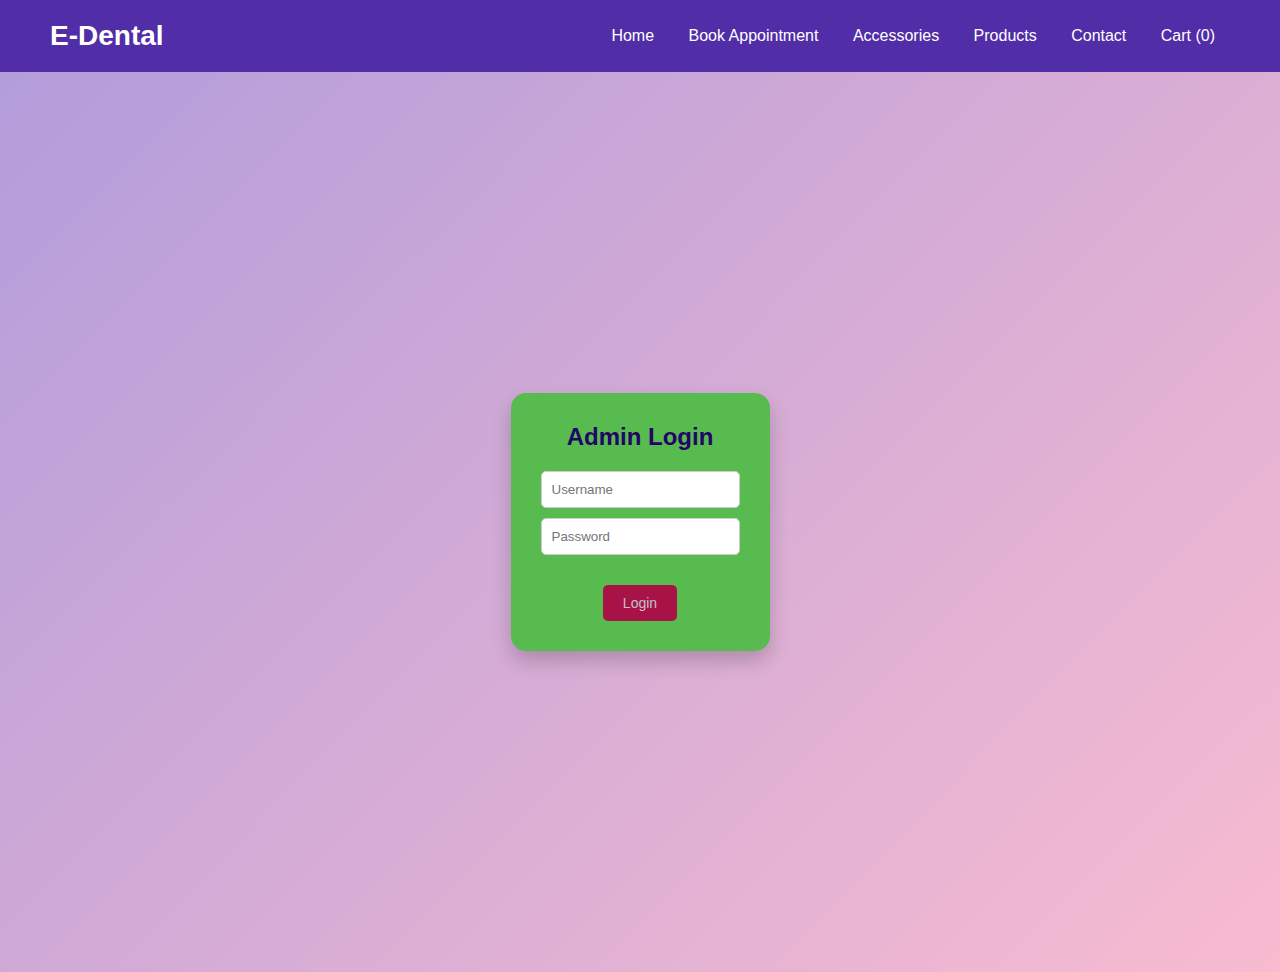
<file: admin-appointments.html>
<!DOCTYPE html>
<html lang="en">
<head>
    <meta charset="UTF-8">
    <meta name="viewport" content="width=device-width, initial-scale=1.0">
    <title>Admin - Manage Appointments</title>
    <link rel="stylesheet" href="style.css">
</head>
<body>
    <header class="header">
          <div class="logo">E-Dental Admin Panel</div>
          <nav class="navbar">
              <a href="admin.html">Admin</a>
            <a href="admin-orders.html">Orders</a>
            <a href="admin-appointments.html">Appointments</a>
            <button onclick="logoutAdmin()" class="logout-btn">Logout</button>
          </nav>
        
      
    </header>

    <section class="appointment-container">
      <h1 class="section-title">Admin - Appointment Management</h1><br>
        <h2 class="section-title">Pending Appointments</h2>
        <div class="table-wrapper">
            <table class="appointment-table">
                <thead>
                    <tr>
                        <th>Patient Name</th>
                        <th>Email</th>
                        <th>Phone</th>
                        <th>Date</th>
                        <th>Reason</th>
                        <th>Status</th>
                        <th>Action</th>
                    </tr>
                </thead>
                <tbody id="appointmentList"></tbody>
            </table>
        </div>
    </section>

    <script src="admin.js"></script>
    <script src="script.js"></script>
</body>
</html>
</file>
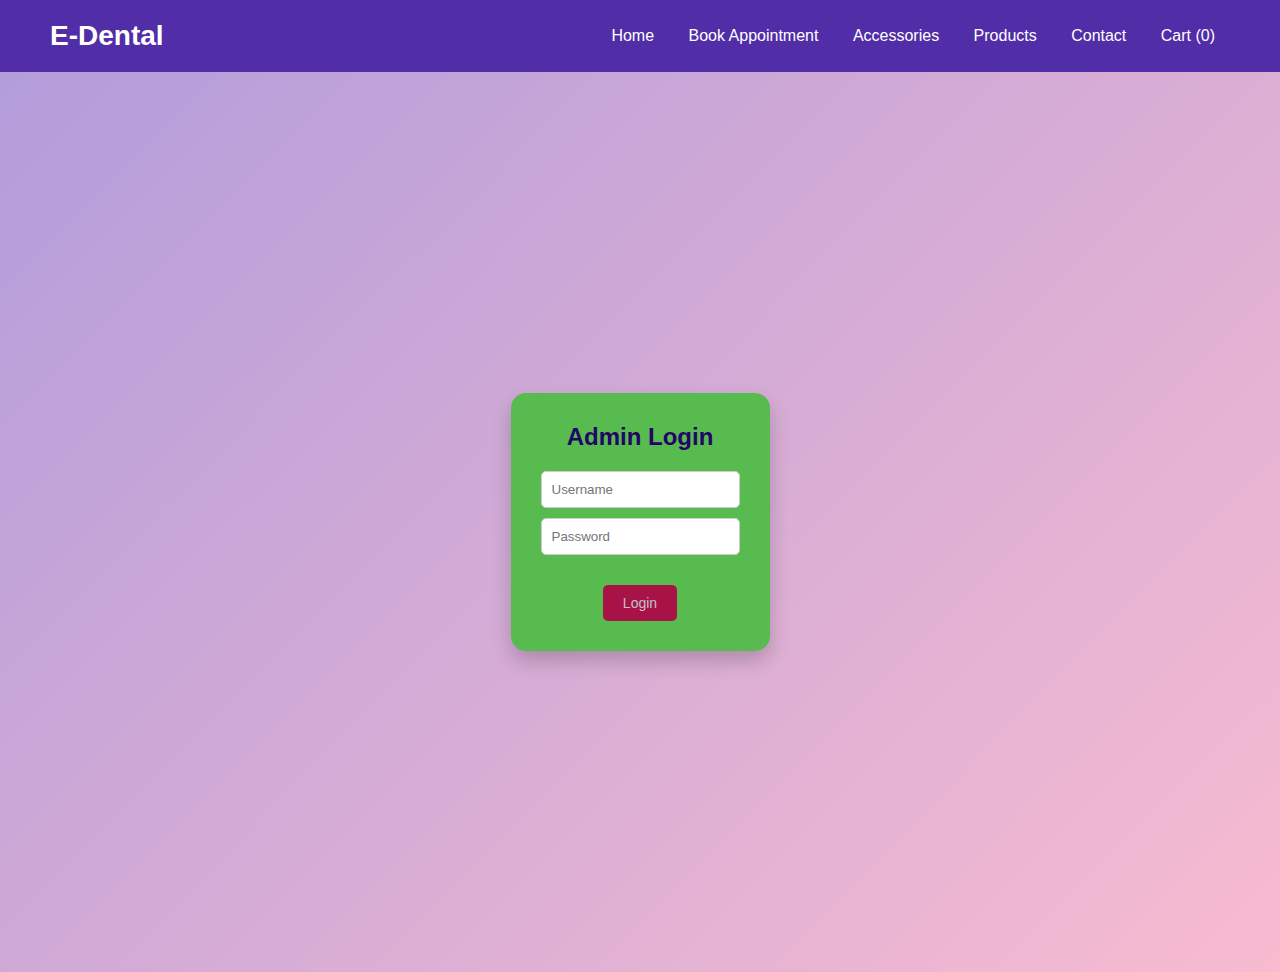
<file: admin-orders.html>
<!DOCTYPE html>
<html lang="en">
<head>
  <meta charset="UTF-8" />
  <meta name="viewport" content="width=device-width, initial-scale=1.0" />
  <title>E-Dental | Admin Orders</title>
  <link rel="stylesheet" href="style.css" />
</head>
<body onload="checkAdminSession(); loadOrders();">

  <!-- Loader -->
  <div id="loader"><div class="spinner"></div></div>

  <!-- Header -->
  <header class="header">
    <div class="logo">Admin Orders</div>
    <nav class="navbar">
      <a href="admin.html">Admin</a>
      <a href="product.html">Product</a>
      <a href="admin-appointments.html">Appointments</a>
      <button onclick="logoutAdmin()" class="logout-btn">Logout</button>
    </nav>
  </header>

  <!-- Orders Section -->
  <section class="admin-dashboard">
    <h1>Customer Orders</h1>
    <table class="admin-table" id="orderTable">
      <thead>
        <tr>
          <th>Order #</th>
          <th>Products</th>
          <th>Total</th>
          <th>Status</th>
          <th>Action</th>
        </tr>
      </thead>
      <tbody>
        <!-- Orders will appear dynamically -->
      </tbody>
    </table>
  </section>

  <footer class="footer">
    <p>&copy; 2025 E-Dental Admin Panel.</p>
  </footer>

  <script src="script.js"></script>
</body>
</html>
</file>
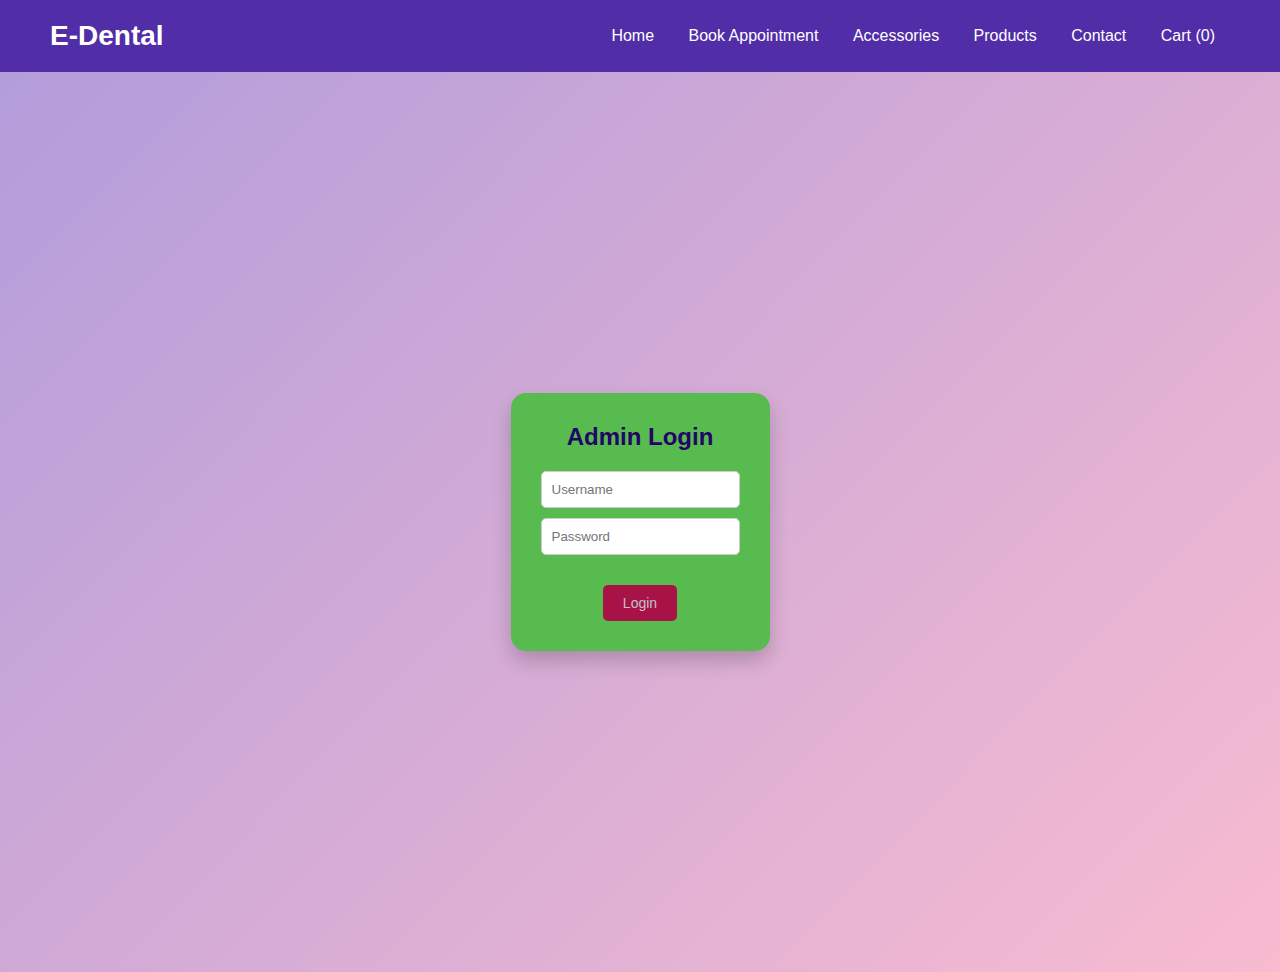
<file: admin.html>
<!DOCTYPE html>
<html lang="en">
<head>
    <meta charset="UTF-8">
    <meta name="viewport" content="width=device-width, initial-scale=1.0">
    <title>Admin Dashboard</title>
    <link rel="stylesheet" href="style.css">
</head>
<body>

    
       
  <header class="header">
    <div class="logo">Admin Dashboard</div>
    <nav class="navbar">
        <a href="admin.html">Admin</a>
      <a href="product.html">Products</a>
      <a href="admin-orders.html">Orders</a>
      <a href="admin-appointments.html">Appointments</a>
      <button onclick="logoutAdmin()" class="logout-btn">Logout</button>
    </nav>
  </header>
  <div class="admin-container">
        <div class="admin-cards">
            <h2 class="admin-text">For Manage Products</h2><br>
            <div class="admin-card">
                <a href="product.html" class="admin-link">
                    <h3>Manage Products</h3> </a>
                    <p>Add, edit, or delete products.</p>
               
            </div><br>

            <h2 class="admin-text">For Check Appointments</h2><br>
            <div class="admin-card">
                <a href="admin-appointments.html" class="admin-link">
                    <h3>Manage Appointments</h3></a>
                    <p>View and manage patient appointments.</p>
                
            </div><br>

            <h2 class="admin-text">For Check Orders</h2><br>
            <div class="admin-card">
                <a href="admin-orders.html" class="admin-link">
                    <h3>Manage Orders</h3>  </a>
                    <p>View and update orders.</p>
              
            </div><br><br>
        </div>

        <button id="logoutBtn">Logout</button>
    </div>

    <script src="script.js"></script>

</body>
</html>
</file>
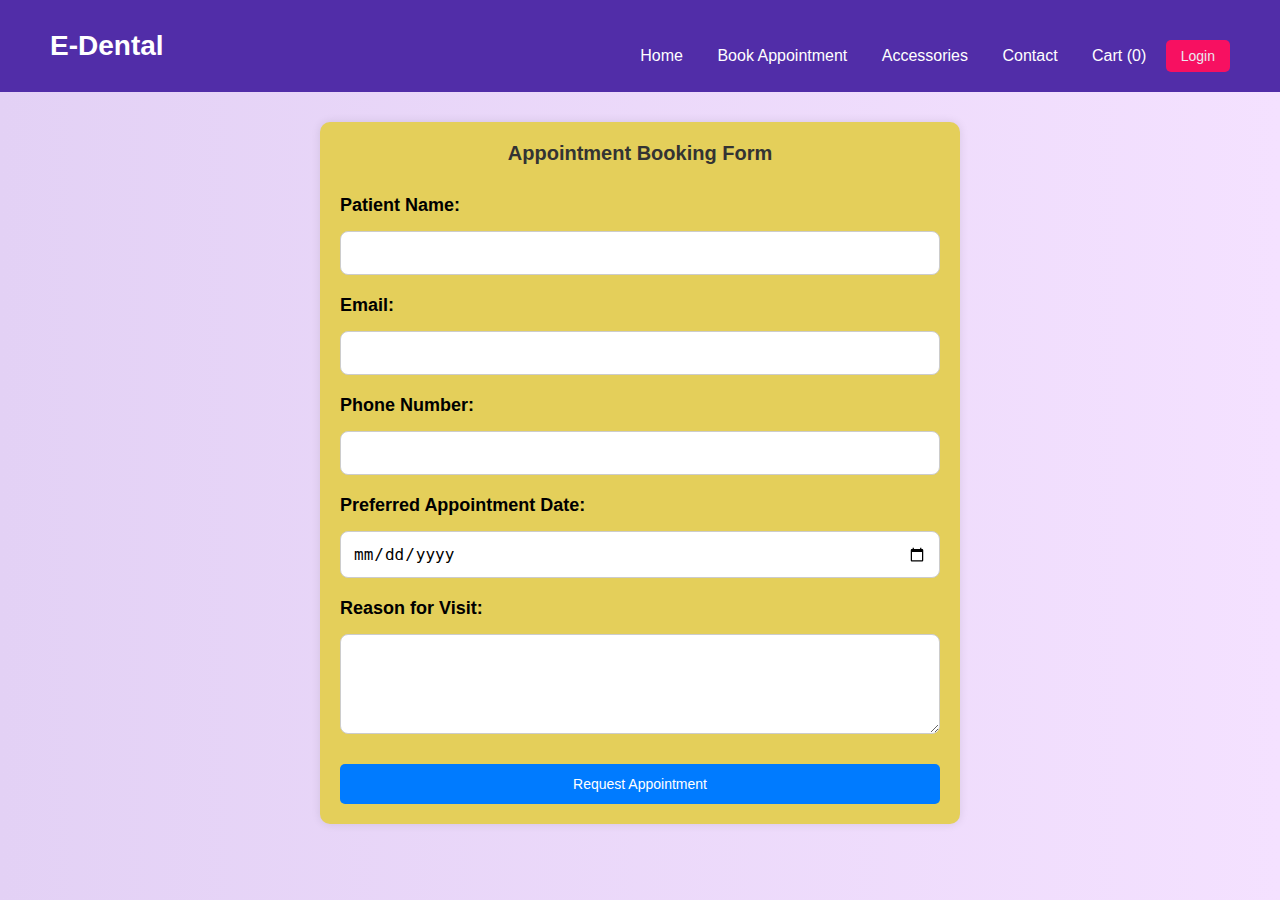
<file: appointment.html>
<!DOCTYPE html>
<html lang="en">
<head>
    <meta charset="UTF-8">
    <meta name="viewport" content="width=device-width, initial-scale=1.0">
    <title>Book an Appointment</title>
    <link rel="stylesheet" href="style.css">
</head>
<body>
  <header class="header">
    <div class="logo">E-Dental</div>
    <nav class="navbar">
      <a href="index.html" class="nav-link">Home</a>
      <a href="appointment.html" class="nav-link">Book Appointment</a>
      <a href="shop.html" class="nav-link">Accessories</a>
      <a href="contact.html" class="nav-link">Contact</a>
      <a href="cart.html" class="nav-link">Cart (<span id="cart-count">0</span>)</a>
      <button class="login-btn" onclick="window.location.href='login.html'">Login</button>
    </nav>
  </header>

    <section class="appointment-form-container">
        <h2 class="form-title">Appointment Booking Form</h2>
        <form id="appointmentForm" class="appointment-form">
            <label for="name" class="form-label">Patient Name:</label>
            <input type="text" id="name" class="form-input" required>

            <label for="email" class="form-label">Email:</label>
            <input type="email" id="email" class="form-input" required>

            <label for="phone" class="form-label">Phone Number:</label>
            <input type="text" id="phone" class="form-input" required>

            <label for="date" class="form-label">Preferred Appointment Date:</label>
            <input type="date" id="date" class="form-input" required>

            <label for="reason" class="form-label">Reason for Visit:</label>
            <textarea id="reason" class="form-textarea" required></textarea>

            <button type="submit" class="submit-btn">Request Appointment</button>
        </form>
    </section>

    <script src="admin.js"></script>
</body>
</html>
</file>
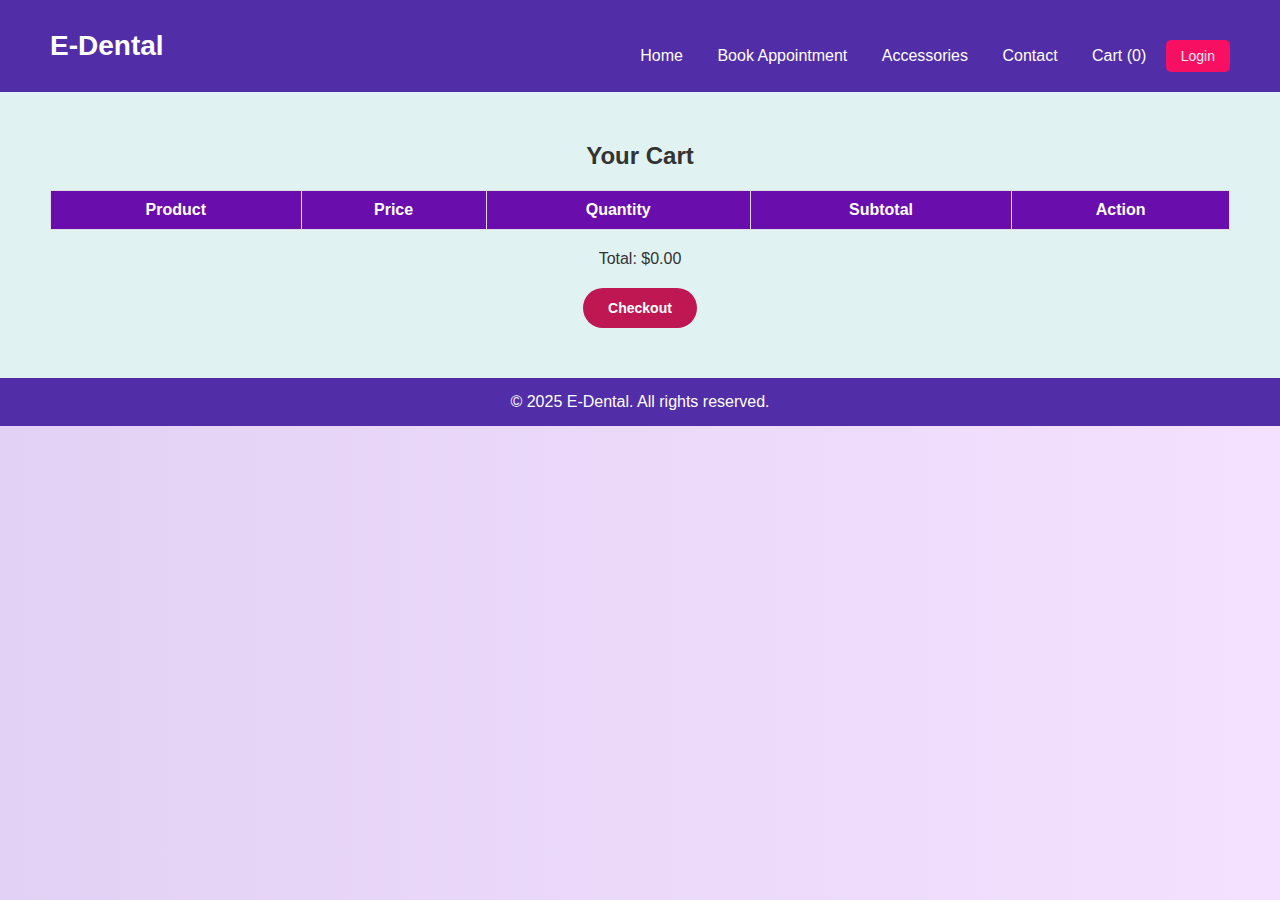
<file: cart.html>
<!DOCTYPE html>
<html lang="en">
<head>
  <meta charset="UTF-8" />
  <meta name="viewport" content="width=device-width, initial-scale=1.0" />
  <title>E-Dental | Cart</title>
  <link rel="stylesheet" href="style.css" />
</head>
<body onload="loadCart();">

  <!-- Loader -->
  <div id="loader"><div class="spinner"></div></div>

  <!-- Header -->
  <header class="header">
    <div class="logo">E-Dental</div>
    <nav class="navbar">
      <a href="index.html">Home</a>
      <a href="appointment.html">Book Appointment</a>
      <a href="shop.html">Accessories</a>
      <a href="contact.html">Contact</a>
      <a href="cart.html">Cart (<span id="cart-count">0</span>)</a>
      <button class="login-btn" onclick="window.location.href='login.html'">Login</button>
    </nav>
  </header>

  <!-- Cart Section -->
  <section class="cart-section">
    <h2>Your Cart</h2>
    <table id="cart-table">
      <thead>
        <tr>
          <th>Product</th>
          <th>Price</th>
          <th>Quantity</th>
          <th>Subtotal</th>
          <th>Action</th>
        </tr>
      </thead>
      <tbody>
        <!-- Cart items dynamically loaded -->
      </tbody>
    </table>

    <div class="cart-summary">
      <p id="cart-total">Total: Rs. 0.00</p>
      <button onclick="checkout()" class="btn">Checkout</button>
    </div>
  </section>

  <footer class="footer">
    <p>&copy; 2025 E-Dental. All rights reserved.</p>
  </footer>

  <script src="script.js"></script>
</body>
</html>
</file>
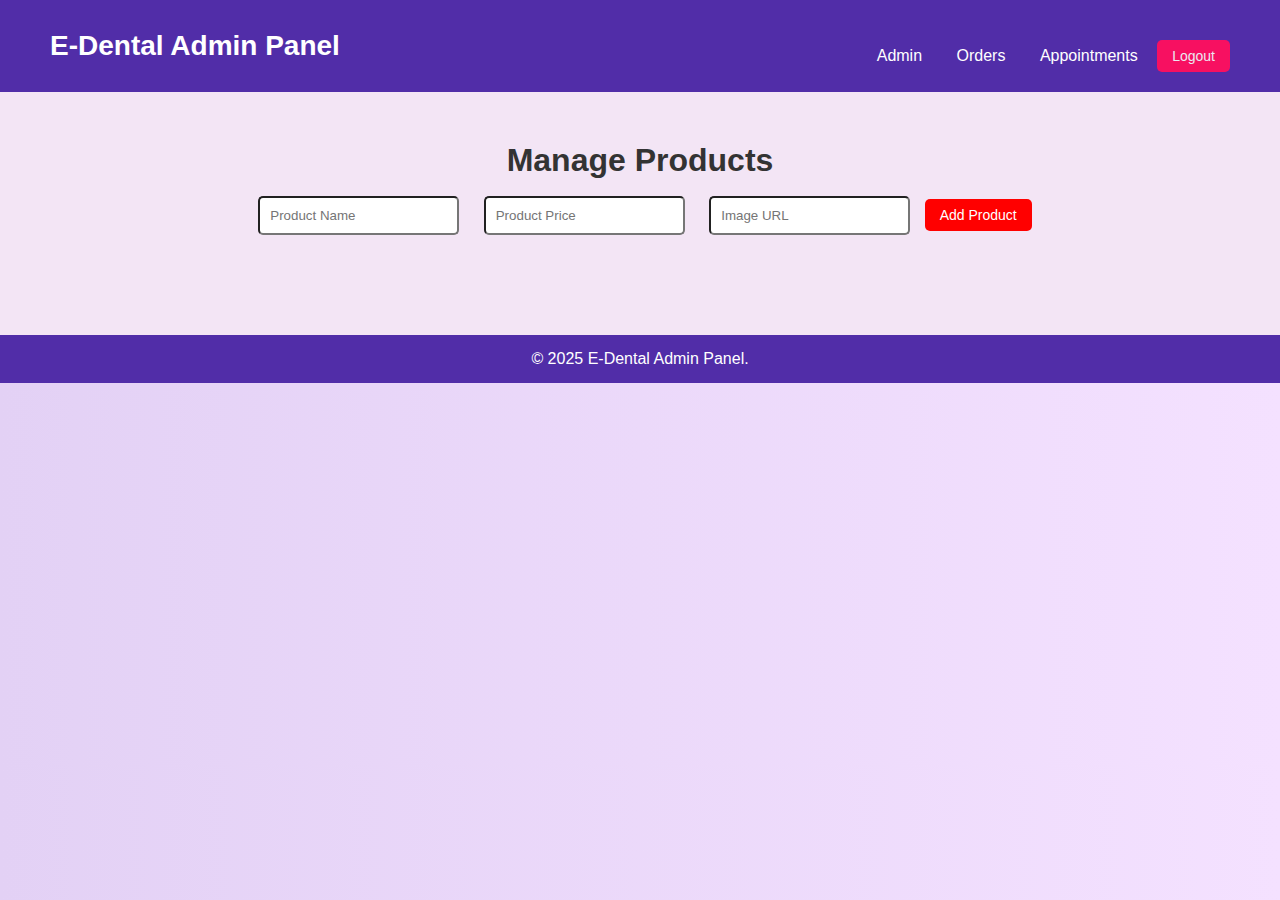
<file: product.html>
<!DOCTYPE html>
<html lang="en">
<head>
  <meta charset="UTF-8" />
  <meta name="viewport" content="width=device-width, initial-scale=1.0" />
  <title>E-Dental | Admin Panel</title>
  <link rel="stylesheet" href="style.css" />
</head>
<body onload="checkAdminSession(); loadProducts(); loadOrders();">

  <!-- Loader -->
  <div id="loader"><div class="spinner"></div></div>

  <!-- Header -->
  <header class="header">
    <div class="logo">E-Dental Admin Panel</div>
    <nav class="navbar">
        <a href="admin.html">Admin</a>
      <a href="admin-orders.html">Orders</a>
      <a href="admin-appointments.html">Appointments</a>
      <button onclick="logoutAdmin()" class="logout-btn">Logout</button>
    </nav>
  </header>

  <!-- Admin Section -->
  <section class="admin-dashboard">
    <h1>Manage Products</h1>

    <!-- Product Form -->
    <form id="productForm" class="admin-form">
      <input type="text" id="productName" placeholder="Product Name" required />
      <input type="number" id="productPrice" placeholder="Product Price" required />
      <input type="text" id="productImage" placeholder="Image URL" required />
      <button type="submit">Add Product</button>
    </form>

    <!-- Product List -->
    <section class="products" id="adminProductList">
      <!-- Dynamic product list -->
    </section>
  </section>

  <footer class="footer">
    <p>&copy; 2025 E-Dental Admin Panel.</p>
  </footer>

  <script src="script.js"></script>
</body>
</html>
</file>
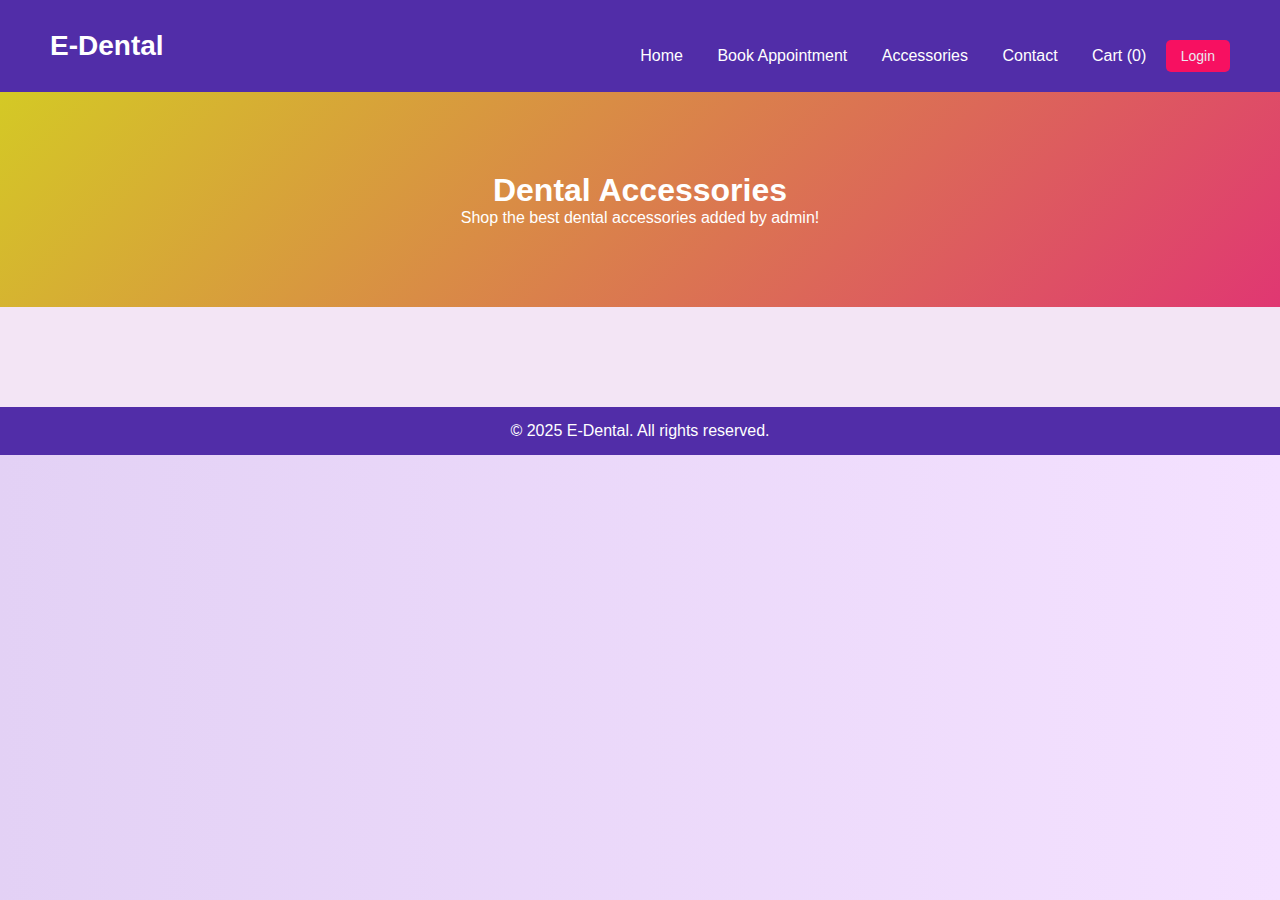
<file: shop.html>
<!DOCTYPE html>
<html lang="en">
<head>
  <meta charset="UTF-8" />
  <meta name="viewport" content="width=device-width, initial-scale=1.0" />
  <title>E-Dental | Accessories Shop</title>
  <link rel="stylesheet" href="style.css" />
</head>
<body onload="loadShopProducts();">

  <!-- Loader -->
  <div id="loader"><div class="spinner"></div></div>

  <!-- Header -->
  <header class="header">
    <div class="logo">E-Dental</div>
    <nav class="navbar">
      <a href="index.html">Home</a>
      <a href="appointment.html">Book Appointment</a>
      <a href="shop.html">Accessories</a>
      <a href="contact.html">Contact</a>
      <a href="cart.html">Cart (<span id="cart-count">0</span>)</a>
      <button class="login-btn" onclick="window.location.href='login.html'">Login</button>
    </nav>
  </header>

  <!-- Shop Banner -->
  <section class="shop-banner">
    <h1>Dental Accessories</h1>
    <p>Shop the best dental accessories added by admin!</p>
  </section>

  <!-- Accessories Section -->
  <section class="accessories" id="shopProductList">
    <!-- Dynamic products will appear here -->
  </section>

  <footer class="footer">
    <p>&copy; 2025 E-Dental. All rights reserved.</p>
  </footer>

  <script src="script.js"></script>
</body>
</html>
</file>
<file: style.css>
/* General Reset */
* {
  margin: 0;
  padding: 0;
  box-sizing: border-box;
}

body {
  font-family: 'Poppins', sans-serif;
  background: linear-gradient(135deg, #e0f7fa, #e1bee7);
  color: #333;
  overflow-x: hidden;
}

/* Loader */
#loader {
  position: fixed;
  width: 100%;
  height: 100%;
  background: #fff;
  display: flex;
  justify-content: center;
  align-items: center;
  z-index: 1000;
}

.spinner {
  width: 60px;
  height: 60px;
  border: 6px solid #b39ddb;
  border-top-color: transparent;
  border-radius: 50%;
  animation: spin 1s linear infinite;
}

@keyframes spin {
  100% { transform: rotate(360deg); }
}

/* Header */
.header {
  display: flex;
  justify-content: space-between;
  align-items: center;
  padding: 20px 50px;
  background: #512da8;
  color: #fff;
  position: sticky;
  top: 0;
  z-index: 999;
}

.logo {
  font-size: 28px;
  font-weight: bold;
}

.navbar a {
  color: #fff;
  margin: 0 15px;
  text-decoration: none;
  transition: 0.3s;
}

.navbar a:hover {
  color: #f8bbd0;
}

.login-btn, .logout-btn {
  background: #f71061;
  color: #ebe8f1;
  padding: 8px 15px;
  border: none;
  border-radius: 5px;
  cursor: pointer;
}

/* Hero */
.hero {
  height: 100vh;
  background: url('../images/dental-bg.jpg') center/cover no-repeat;
  display: flex;
  justify-content: center;
  align-items: center;
  text-align: center;
}

.hero-text h1 {
  color: #080808;
  font-size: 3rem;
  margin-bottom: 20px;
  animation: slideIn 1.2s ease;
}

.hero-text h1 span { color: #f71061; }

.hero-text p { color: #141313; margin-bottom: 30px; }

.btn {
  padding: 12px 25px;
  background: #be1751;
  color: #512da8;
  border: none;
  border-radius: 25px;
  text-decoration: none;
  font-weight: bold;
  color: white;
  transition: 0.4s;
}

.btn:hover { background: #8c319c; }

/* Features */
.features {
  display: flex;
  justify-content: space-around;
  padding: 50px;
  background: #f3e5f5;
  flex-wrap: wrap;
}

.feature-card {
  background: #1ac954;
  padding: 25px;
  border-radius: 15px;
  text-align: center;
  transition: transform 0.4s, box-shadow 0.4s;
  margin: 10px;
  width: 250px;
  text-decoration: none;
  color: #0f0f0f;
}

.feature-card img { width: 180px; margin-bottom:20px; }

.feature-card:hover {
  transform: scale(1.05);
  box-shadow: 0 10px 20px rgba(0,0,0,0.2);
}

/* About */
.about { padding: 50px; text-align: center; background: #e1bee7; color: #4a148c; }
.about-text h2 { margin-bottom: 20px; }

/* Footer */
.footer {
  background: #512da8;
  color: #fff;
  text-align: center;
  padding: 15px;
}

/* Appointment & Contact Form */
.form-container, .contact-form {
  margin: 50px auto;
  width: 90%;
  max-width: 500px;
  background: #cea63a;
  padding: 30px;
  border-radius: 15px;
}

.form-container h2, .contact-form h2 {
  color: #512da8;
  margin-bottom: 20px;
}

.appointment-form input, .appointment-form select, .appointment-form textarea,
.contact-form input, .contact-form textarea {
  width: 100%;
  margin: 10px 0;
  padding: 12px;
  border-radius: 8px;
  border: 1px solid #ccc;
}


/* Contact Form Section */
.contact-form-section {
  background-color: rgba(255, 255, 255, 0.1);
  padding: 30px;
  border-radius: 10px;
  width: 50%;
  margin: 20px auto;
  box-shadow: 0px 0px 10px rgba(255, 255, 255, 0.2);
}

.section-title {
  font-size: 24px;
  margin-bottom: 10px;
  text-align: center;
}

/* Form Labels */
.form-label {
  font-size: 18px;
  margin-bottom: 5px;
  color: white;
  font-weight: bold;
  display: block;
}

/* Form Inputs */
.form-input {
  width: 100%;
  padding: 12px;
  margin-bottom: 15px;
  border: none;
  border-radius: 5px;
  font-size: 16px;
  background-color: #fff;
  color: black;
  outline: none;
  transition: 0.3s;
}

.form-input:focus {
  border: 2px solid #abf107;
  box-shadow: 0px 0px 5px #abf107;
}

/* Submit Button */
.submit-button {
  width: 100%;
  padding: 12px;
  background-color: #abf107;
  color: black;
  font-size: 18px;
  border: none;
  border-radius: 5px;
  cursor: pointer;
  transition: 0.3s;
}

.submit-button:hover {
  background-color: #e6f07a;
  transform: scale(1.05);
}

.contact-options {
  width: 100%;
  display: flex;
  justify-content: center;
  gap: 40px; /* Adjust the space between icons */
}

.contact-icon {
  text-align: center;
}

.social-icon {
  width: 50px; /* Adjust size as needed */
  height: 50px;
  transition: transform 0.3s ease-in-out;
}

.social-icon:hover {
  transform: scale(1.1);
}


.map-container {
  display: flex;
  justify-content: center;
  align-items: center;
  margin: 20px auto;
  width: 100%;
}

.google-map {
  width: 80%;
  max-width: 600px;
  height: 400px;
  border-radius: 10px;
  box-shadow: 0px 0px 10px rgba(0, 0, 0, 0.2);
}


/* Shop & Products Page */
.shop-banner {
  padding: 80px 20px;
  background: linear-gradient(135deg, #d4c925, #e03772);
  text-align: center;
  color: #fff;
}

.accessories {
  display: grid;
  grid-template-columns: repeat(auto-fit, minmax(250px, 1fr));
  gap: 30px;
  padding: 50px;
  background: #f3e5f5;
}

.products {
  display: grid;
  grid-template-columns: repeat(auto-fit, minmax(200px, 1fr));
  gap: 15px;
  padding: 20px;
  justify-content: center;
}

.product-card {
  background: #6e7f56;
  padding: 15px;
  text-align: center;
  border-radius: 15px;
  box-shadow: 0px 4px 8px rgba(0, 0, 0, 0.2);
  max-width: 250px;
  margin: auto;
  width: 400px;
}

.product-card img {
  width: 100px;
  height: 100px;
  object-fit: cover;
  border-radius: 5px;
}

.product-card h3 {
  margin: 10px 0;
  font-size: 18px;
  color: #333;
}

.product-card p {
  font-size: 16px;
  color: #222;
}
/* Cart Page */
.cart-section { padding: 50px; text-align: center; background: #e0f2f1; }
.cart-summary { margin-top: 20px; }

/* Admin Panel */
.admin-dashboard { padding: 50px; text-align: center; background: #f3e5f5; }
.admin-form input { padding: 10px; margin: 10px; border-radius: 5px; }

/* Admin Tables */
.admin-table {
  width: 90%;
  margin: 30px auto;
  border-collapse: collapse;
  background: #fff;
  border-radius: 10px;
  overflow: hidden;
}

.admin-table th, .admin-table td {
  padding: 12px 20px;
  border: 1px solid #ddd;
  text-align: center;
}

.admin-table th {
  background-color: #512da8;
  color: white;
}

.admin-table tr:nth-child(even) {
  background-color: #fdfbfd;
}
/* Admin container */
.admin-container {
  width: 100%;
 
  background: linear-gradient(135deg, #b39ddb, #f8bbd0);
  color: rgb(240, 238, 238);
  padding: 30px;
  border-radius: 10px;
  box-shadow: 0px 4px 10px rgba(0, 0, 0, 0.2);
  text-align: center;
}

/* Admin section titles */
.admin-text {
  font-size: 20px;
  font-weight: bold;
  margin-top: 20px;
  color: #333;
}

/* Admin card container */
.admin-cards {
  display: flex;
  flex-direction: column;
  align-items: center;
}

/* Admin cards */
.admin-card {
  width: 80%;
  max-width: 400px;
  background: #b7d316;
  color: rgb(77, 6, 6);
  padding: 20px;
  margin: 10px 0;
  border-radius: 10px;
  text-align: center;
  cursor: pointer;
  transition: transform 0.3s, background 0.3s;
}

/* Card hover effect */
.admin-card:hover {
  transform: scale(1.05);
  background: #bd6e2d;
}

/* Logout button */
button {
  margin-top: 20px;
  padding: 12px 20px;
  background: red;
  color: white;
  border: none;
  border-radius: 5px;
  font-size: 16px;
  cursor: pointer;
}

button:hover {
  background: darkred;
}

/* General Styling */
body {
  font-family: Arial, sans-serif;
  background: linear-gradient(to right, #e3d1f5, #f4e1ff);
  margin: 0;
  padding: 0;
}

/* Header Styling */

/* Appointment Section */
.appointment-container {
  width: 90%;
  margin: 20px auto;
  background: white;
  padding: 20px;
  border-radius: 10px;
  box-shadow: 0px 4px 8px rgba(0, 0, 0, 0.1);
}

.section-title {
  text-align: center;
  color: #3a0d6e;
}

/* Table Styling */
.table-wrapper {
  overflow-x: auto;
}

.appointment-table {
  width: 100%;
  border-collapse: collapse;
  background: white;
  margin-top: 20px;
}

.appointment-table th, .appointment-table td {
  border: 1px solid #dddddd;
  padding: 12px;
  text-align: left;
}

.appointment-table th {
  background-color: #6a0dad;
  color: white;
}

.appointment-table td {
  background-color: #f5f5f5;
}


/* Buttons */
button {
  padding: 8px 15px;
  border: none;
  border-radius: 5px;
  cursor: pointer;
  font-size: 14px;
}

button.approve {
  background-color: green;
  color: white;
}

button.reject {
  background-color: crimson;
  color: white;
}

button.delete {
  background-color: red;
  color: white;
}

button:hover {
  opacity: 0.8;
}
/* Center the form container */
#appointment-container {
  width: 90%;
  max-width: 450px;
  background: rgb(119, 200, 214);
  padding: 30px;
  margin: 50px auto;
  border-radius: 15px;
  box-shadow: 0px 4px 10px rgba(0, 0, 0, 0.2);
  text-align: left;
}

/* Form Title */
.form-title {
  color: #db0e0e;
  margin-bottom: 20px;
  text-align: center;
  font-size: 20px;
  font-weight: bold;
}

/* Label Styling */
label {
  display: block;
  font-weight: bold;
  margin-top: 10px;
  color: #333;
}

/* Input Fields & Textarea */
.input-field {
  width: 100%;
  padding: 10px;
  margin-top: 5px;
  border: 1px solid #310404;
  border-radius: 8px;
  font-size: 16px;
  background: #f9f9f9;
  outline: none;
  transition: 0.3s;
  box-sizing: border-box;
}

/* Input Focus Effect */
.input-field:focus {
  border: 2px solid #abf107;
  box-shadow: 0px 0px 5px #abf107;
}

/* Submit Button */
#submit-btn {
  width: 100%;
  padding: 12px;
  background: #3c2088;
  color: white;
  font-size: 18px;
  border: none;
  border-radius: 5px;
  cursor: pointer;
  margin-top: 15px;
  transition: 0.3s;
}

/* Button Hover Effect */
#submit-btn:hover {
  background: #ad151d;
  transform: scale(1.05);
}

/* Responsive Design */
@media (max-width: 768px) {
  #appointment-container {
      width: 95%;
  }
}

/* Login Page */
.login-container {
  display: flex;
  justify-content: center;
  align-items: center;
  height: 100vh;
  background: linear-gradient(135deg, #b39ddb, #f8bbd0);
}
.login-box {
  background: #58bb4f;
  padding: 30px;
  border-radius: 15px;
  text-align: center;
  box-shadow: 0 10px 20px rgba(0,0,0,0.2);
}
.login-box h2 { margin-bottom: 20px; color: #230469; }
.login-box input { display: block; width: 100%; padding: 10px; margin: 10px 0; border-radius: 5px; border: 1px solid #ccc; }
.login-box button { padding: 10px 20px; background: #a81247; border: none; border-radius: 5px; color: #c4c2ca; cursor: pointer; }

@keyframes slideIn {
  0% { transform: translateY(-100px); opacity: 0; }
  100% { transform: translateY(0); opacity: 1; }
}

/* Responsive */
@media (max-width: 768px) {
  .features {
    flex-direction: column;
    align-items: center;
  }
  .header {
    flex-direction: column;
  }
  .navbar {
    margin-top: 10px;
  }
}
.cart-container {
  width: 60%;
  margin: 20px auto;
  background: white;
  padding: 20px;
  border-radius: 10px;
  box-shadow: 0 0 10px rgba(0, 0, 0, 0.1);
}
table {
  width: 100%;
  border-collapse: collapse;
  margin-top: 20px;
}
th, td {
  border: 1px solid #ddd;
  padding: 10px;
  text-align: center;
}
th {
  background-color: #6a0dad;
  color: white;
}
tr:nth-child(even) {
  background-color: #f2f2f2;
}
.checkout-btn {
  background-color: #ff69b4;
  color: white;
  border: none;
  padding: 10px 20px;
  border-radius: 5px;
  cursor: pointer;
  margin-top: 20px;
}
.checkout-btn:hover {
  background-color: #ff1493;
}
/* Appointment Form */
.appointment-form-container {
  width: 50%;
  margin: 30px auto;
  background-color: rgb(228, 207, 90);
  padding: 20px;
  border-radius: 10px;
  box-shadow: 0px 0px 10px rgba(0, 0, 0, 0.1);
  color: #000;
}

.form-title {
  text-align: center;
  color: #333;
}

.appointment-form {
  display: flex;
  flex-direction: column;
}

.form-label {
  font-weight: bold;
  margin-top: 10px;
  color: #000;
}

.form-input, .form-textarea {
  width: 100%;
  padding: 10px;
  margin-top: 5px;
  border: 1px solid #ccc;
  border-radius: 5px;
}

.form-textarea {
  height: 100px;
}

.submit-btn {
  background-color: #007BFF;
  color: white;
  border: none;
  padding: 12px;
  margin-top: 20px;
  cursor: pointer;
  border-radius: 5px;
}

.submit-btn:hover {
  background-color: #0056b3;
}
</file>
